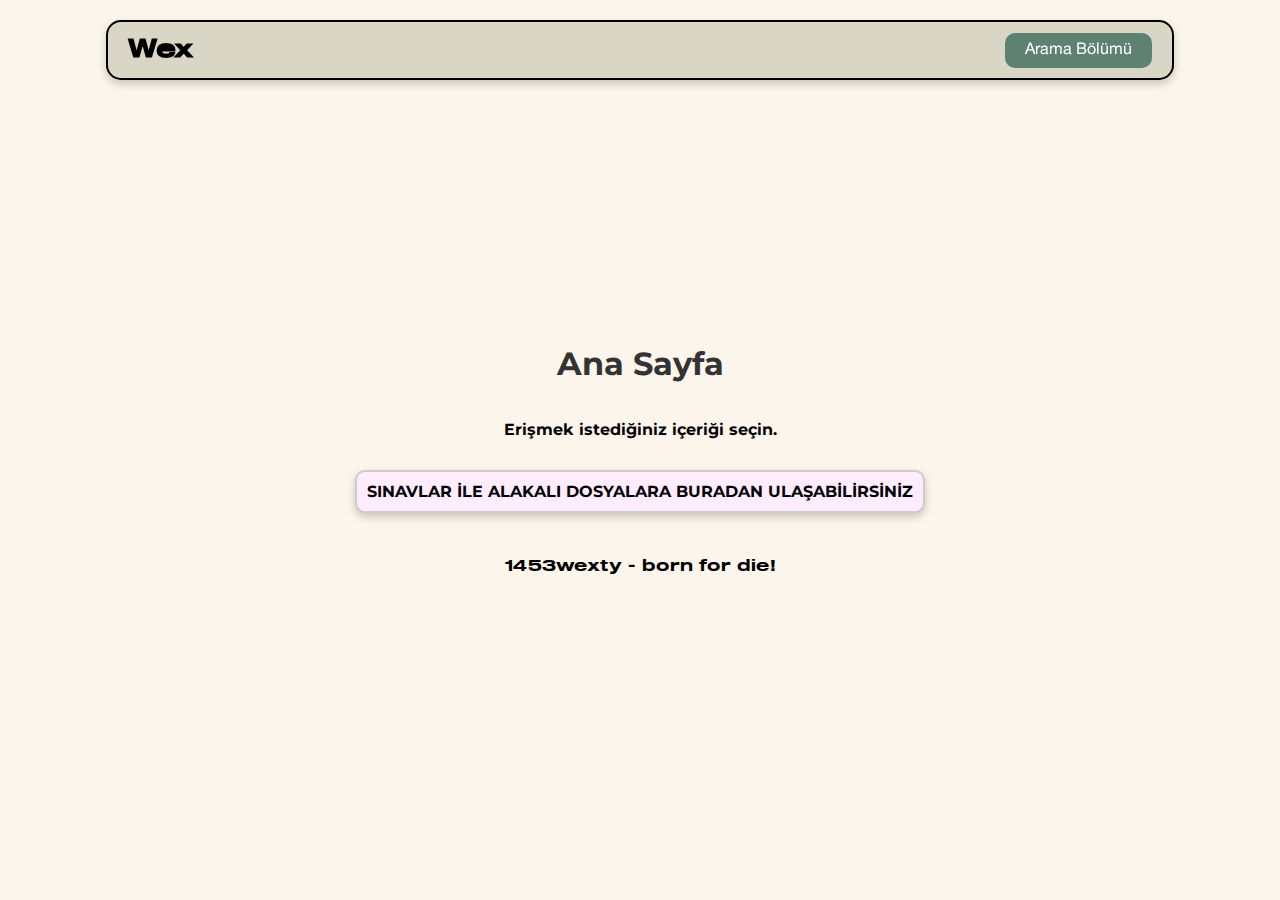
<file: index.html>
<!DOCTYPE html>
<html lang="tr">
<head>
    <meta charset="UTF-8">
    <meta name="viewport" content="width=device-width, initial-scale=1.0">
    <title>Ana Sayfa</title>
    <link id="favicon" rel="icon" href="resources/beyaz-icon.png?v=1" type="image/x-icon">
    <link rel="stylesheet" href="style.css">
</head>
<body>

    <header id="header">
        <div class="isim">Wex</div>
        <div class="header-buttons">
            <a href="liste/liste.html" class="header-button">Arama Bölümü</a>
        </div>
    </header>

    <h1>Ana Sayfa</h1>
    <p>Erişmek istediğiniz içeriği seçin.</p>
    <div class="button-container">
        <button class="button" onclick="window.location.href='liste/liste.html'">SINAVLAR İLE ALAKALI DOSYALARA BURADAN ULAŞABİLİRSİNİZ</button>
    </div>

    <div class="copyright-text">
        <p>1453wexty - born for die!</p>
    </div>

</body>
</html>
</file>
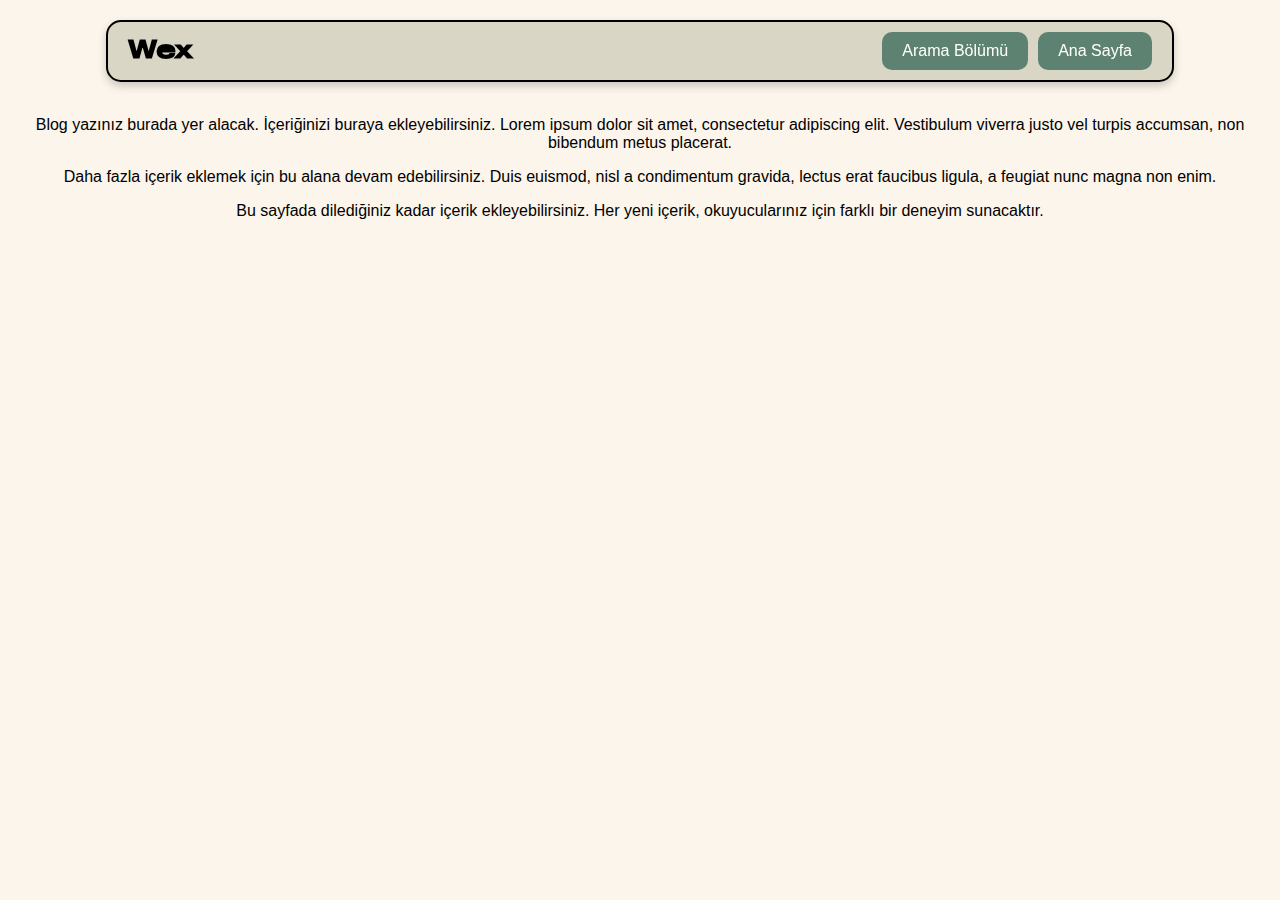
<file: icerikler/icerik1.html>
<!DOCTYPE html>
<html lang="tr">
<head>
    <meta charset="UTF-8">
    <meta name="viewport" content="width=device-width, initial-scale=1.0">
    <title>Blog Yazısı</title>
    <link rel="stylesheet" href="styles.css">
</head>
<body>

    <header id="header">
        <div class="isim">Wex</div>
        <div class="header-buttons"> <!-- Yeni bir div eklendi -->
            <a href="../liste/liste.html" class="header-button">Arama Bölümü</a>
            <a href="../index.html" class="header-button">Ana Sayfa</a>
        </div>
    </header>

    <div class="content">
        <p>Blog yazınız burada yer alacak. İçeriğinizi buraya ekleyebilirsiniz. Lorem ipsum dolor sit amet, consectetur adipiscing elit. Vestibulum viverra justo vel turpis accumsan, non bibendum metus placerat.</p>
        <p>Daha fazla içerik eklemek için bu alana devam edebilirsiniz. Duis euismod, nisl a condimentum gravida, lectus erat faucibus ligula, a feugiat nunc magna non enim.</p>
        <p>Bu sayfada dilediğiniz kadar içerik ekleyebilirsiniz. Her yeni içerik, okuyucularınız için farklı bir deneyim sunacaktır.</p>
    </div>

    <script src="script.js"></script>

</body>
</html>
</file>
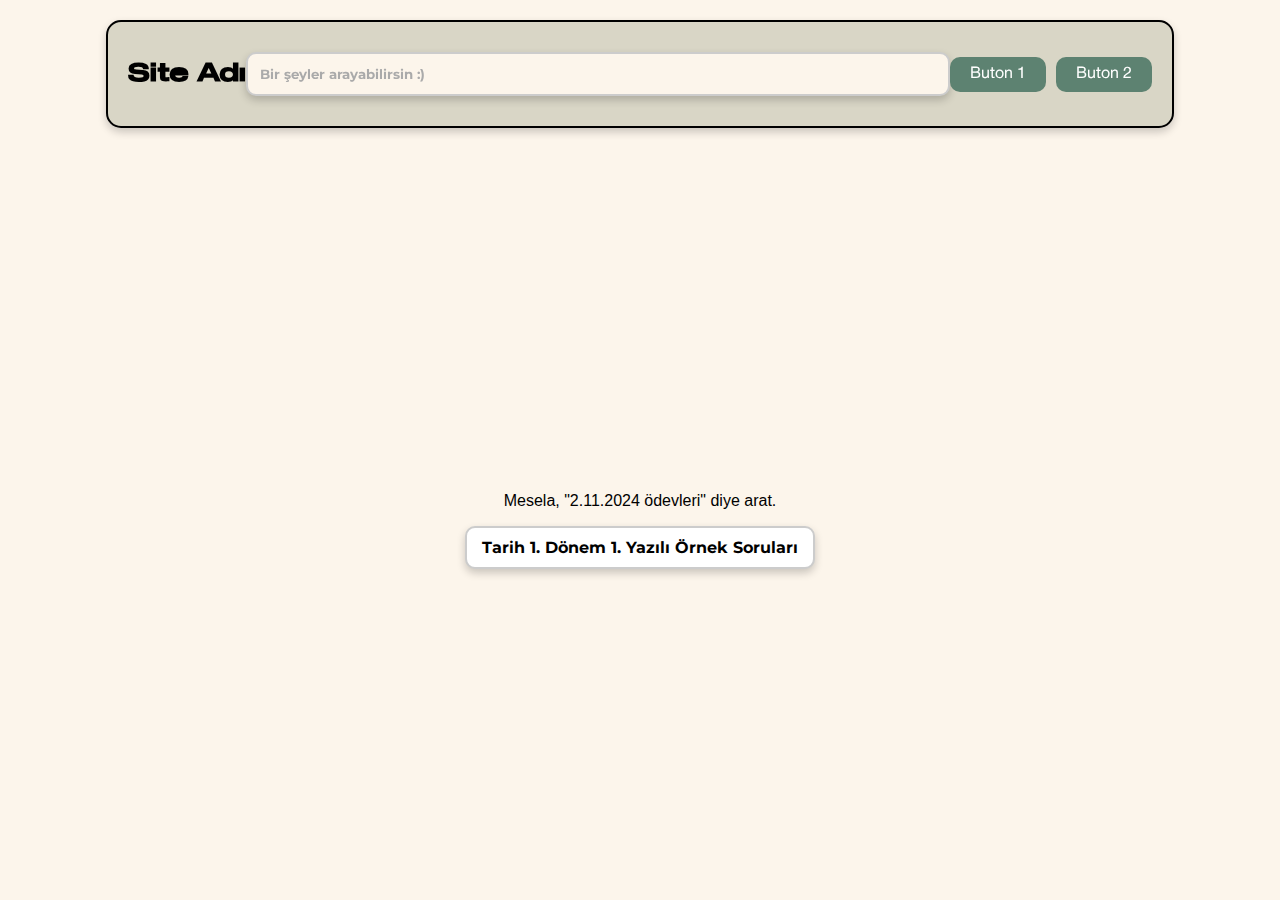
<file: liste/liste.html>
<!DOCTYPE html>
<html lang="tr">
<head>
    <meta charset="UTF-8">
    <meta name="viewport" content="width=device-width, initial-scale=1.0">
    <title>Buton ve Arama Çubuğu</title>
    <link rel="stylesheet" href="liste.css">
</head>
<body>
    <header>
        <div class="isim">Site Adı</div>
        <input type="text" id="searchInput" class="search-bar" placeholder="Bir şeyler arayabilirsin :)" onkeyup="filterButtons()">
        <div class="header-buttons">
            <a href="#" class="header-button">Buton 1</a>
            <a href="#" class="header-button">Buton 2</a>
        </div>
    </header>
    
    <div class="container content">
        <p>Mesela, "2.11.2024 ödevleri" diye arat.</p>

        <ul class="button-list" id="buttonList">
            <li><a href="../icerikler/icerik1.html" class="button">Tarih 1. Dönem 1. Yazılı Örnek Soruları</a></li>
            <!-- Diğer butonlar buraya eklenebilir -->
        </ul>
    </div>

    <script src="script.js"></script>
</body>
</html>
</file>
<file: style.css>
/* Yazı Tipleri */
@font-face {
    font-family: 'sequel';
    src: url('fonts/Sequel100Black-65.ttf');
}

@font-face {
    font-family: 'montserrat';
    src: url('fonts/Montserrat-Bold.ttf');
}

@font-face {
    font-family: 'helvetica-roman';
    src: url('fonts/HelveticaNeueRoman.otf');
}

/* Genel Stil */
/* Header */
header {
    position: fixed;
    top: 20px;
    left: 50%;
    transform: translateX(-50%);
    display: flex;
    justify-content: space-between;
    align-items: center;
    background-color: #d9d6c6;
    z-index: 1000;
    padding: 10px 20px;
    border-radius: 15px;
    box-shadow: 0 4px 8px rgba(0, 0, 0, 0.2);
    border: 2px solid black;
    width: 80%;
    transition: top 0.3s ease;
}

.isim {
    font-size: 24px;
    font-weight: bold;
    font-family: 'sequel';
}

.header-buttons {
    display: flex;
    gap: 10px;
}

.header-button {
    padding: 10px 20px;
    background-color: #5d8271;
    border: none;
    border-radius: 10px;
    text-decoration: none;
    color: #fff;
    transition: background-color 0.3s;
    font-family: 'helvetica-roman';
}

.header-button:hover {
    background-color: #889d88;
}

/* İçerik için ekstra boşluk */
.content {
    padding: 100px 20px 20px;
    text-align: center;
}

body {
    display: flex;
    flex-direction: column;
    align-items: center;
    justify-content: center;
    height: 100vh;
    font-family: 'montserrat';
    margin: 0;
    background-color: #fcf5eb;
}

h1 {
    color: #333;
}

p {
    text-align: center;
}

/* Ana Sayfa Kutusu */
.container {
    background-color: #f0f0f5;
    padding: 20px;
    border-radius: 15px;
    max-width: 600px;
    margin: 20px auto;
    box-shadow: 0px 4px 8px rgba(0, 0, 0, 0.2);
    text-align: center;
}

/* Butonlar */
/* Butonlar */
.button-container {
    display: flex;
    flex-direction: column;
    align-items: center;
    margin-top: 10px; /* Butonlar ile üst kısım arasındaki boşluğu azalt */
}

.button {
    background-color: #ffecff; /* Liste butonlarının rengi */
    color: black; /* Yazı rengi */
    padding: 10px; /* Buton boyutunu küçült */
    margin: 5px 0; /* Butonlar arası mesafeyi azalt */
    border-radius: 10px; /* Kavisli kenarlar (İlk sayfa ile aynı yapıldı) */
    cursor: pointer;
    font-size: 16px; /* Yazı boyutu */
    text-align: center;
    transition: background-color 0.3s ease, box-shadow 0.3s ease; /* Geçiş efektleri */
    box-shadow: 0 4px 8px rgba(0, 0, 0, 0.2); /* Gölge efekti */
    border: 2px solid #ccc; /* Dış siyah kontur */
    font-family: 'montserrat'; /* Buton yazı tipi */
}

.button:hover {
    background-color: #ffdac8; /* Hover rengi */
    box-shadow: 0 6px 12px rgba(0, 0, 0, 0.3); /* Hover'da gölge artışı */
}

/* Copyright Metni */
.copyright-text {
    text-align: center;
    margin-top: 20px;
}

.copyright-text > p {
    margin-bottom: 0;
    font-family: 'sequel';
}

/* Medya Sorguları */
@media (max-width: 768px) {
    .button-container {
        flex-direction: column;
        align-items: center;
    }
    .button {
        white-space: normal;
        line-height: 1.2;
        width: 90%;
        max-width: none;
        margin: 10px 0;
    }
}

@media (min-width: 769px) {
    .button {
        width: auto;
        max-width: none;
    }
    .download-text {
        margin-top: 5px;
    }
}

/* SVG Animasyonları için Stil (Opsiyonel) */
svg {
    position: fixed;
    top: 50%;
    left: 50%;
    transform: translate(-50%, -50%);
    height: 150px;
    width: 150px;
}
</file>
<file: icerikler/styles.css>
/* Yazı Tipleri */
@font-face {
    font-family: 'sequel';
    src: url('../fonts/Sequel100Black-65.ttf');
}

@font-face {
    font-family: 'montserrat';
    src: url('../fonts/Montserrat-Bold.ttf');
}

@font-face {
    font-family: 'helvetica-roman';
    src: url('../fonts/HelveticaNeueRoman.otf');
}


body {
    background-color: #fcf5eb;
    font-family: 'helvetica', sans-serif;
    margin: 0;
}

header {
    position: fixed; /* Header'ı sabit yap */
    top: 20px; /* Üst kısımdan boşluk bırak */
    left: 50%;
    transform: translateX(-50%); /* Header'ı ortala */
    display: flex;
    justify-content: space-between; /* Butonları en sağa yerleştir */
    align-items: center; /* Dikey olarak ortala */
    background-color: #d9d6c6; /* Header rengi ayarlandı */
    z-index: 1000; /* Üstte kalmasını sağlar */
    padding: 10px 20px; /* Kenarlara mesafe ekle */
    border-radius: 15px; /* Kenarları kavisli */
    box-shadow: 0 4px 8px rgba(0, 0, 0, 0.2); /* Gölge efekti */
    border: 2px solid black; /* Siyah kontur */
    width: 80%; /* Genişliği %80 olarak ayarlandı */
    transition: top 0.3s ease; /* Yumuşak geçiş efekti */
}

.isim {
    font-size: 24px; /* Yazı boyutu */
    font-weight: bold; /* Kalın yazı */
    font-family: sequel;
}

.header-buttons {
    display: flex; /* Butonları yan yana diz */
    gap: 10px; /* Butonlar arasına boşluk ekle */
}

.header-button {
    padding: 10px 20px;
    background-color: #5d8271; /* Buton rengi */
    border: none; /* Kenar yok */
    border-radius: 10px;
    text-decoration: none;
    color: #fff; /* Yazı rengi */
    transition: background-color 0.3s; /* Geçiş efekti */
    font-family: helvetica;
}

.header-button:hover {
    background-color: #889d88; /* Üstüne gelindiğinde renk değişimi */
}

.content {
    padding: 100px 20px 20px; /* Üst kısımda daha fazla boşluk ekle */
    text-align: center;
}
</file>
<file: liste/liste.css>
/* Yazı Tipleri */
@font-face {
    font-family: 'sequel';
    src: url('../fonts/Sequel100Black-65.ttf');
}

@font-face {
    font-family: 'montserrat';
    src: url('../fonts/Montserrat-Bold.ttf');
}

@font-face {
    font-family: 'helvetica-roman';
    src: url('../fonts/HelveticaNeueRoman.otf');
}

/* Header */
header {
    position: fixed;
    top: 20px; /* Header'ın üstten uzaklığı */
    left: 50%;
    transform: translateX(-50%);
    display: flex;
    justify-content: space-between;
    align-items: center;
    background-color: #d9d6c6;
    z-index: 1000;
    padding: 10px 20px;
    border-radius: 15px; /* Kenar yuvarlama */
    box-shadow: 0 4px 8px rgba(0, 0, 0, 0.2); /* Gölge efekti */
    border: 2px solid black; /* Kenar çizgisi */
    width: 80%; /* Header genişliği */
    transition: top 0.3s ease; /* Yukarı kayma geçiş efekti */
}

/* Site adı */
.isim {
    font-size: 24px;
    font-weight: bold;
    font-family: 'sequel'; /* Belirtilen font */
}

/* Arama çubuğu */
.search-bar {
    flex-grow: 1; /* Alanı kaplaması için */
    margin: 0 20px; /* Yanlardan boşluk bırak */
    padding: 10px; /* İçerik için padding */
    font-family: 'helvetica-roman'; /* Belirtilen font */
}

/* Buton grubu */
.header-buttons {
    display: flex;
    gap: 10px; /* Butonlar arasında boşluk */
}

/* Buton stilleri */
.header-button {
    padding: 10px 20px;
    background-color: #5d8271; /* Buton rengi */
    border: none;
    border-radius: 10px; /* Yuvarlak köşeler */
    text-decoration: none;
    color: #fff;
    transition: background-color 0.3s; /* Hover efekti */
    font-family: 'helvetica-roman'; /* Belirtilen font */
}

.header-button:hover {
    background-color: #889d88; /* Hover durumu */
}

/* İçerik alanı */
.container {
    margin-top: 80px; /* Header yüksekliği kadar boşluk bırakma */
    padding: 20px; /* İçerik için padding */
}

/* Liste stilleri */
.button-list {
    list-style: none; /* Madde işaretlerini kaldır */
    padding: 0; /* Padding kaldır */
}

.button-list li {
    margin: 10px 0; /* Liste öğeleri arasındaki mesafe */
}

/* İçerik için ekstra boşluk */
.content {
    padding: 100px 20px 20px; /* Header altındaki boşluk */
    text-align: center; /* Merkeze hizalama */
}

/* Genel Stil */

body {
    background-color: #fcf5eb;
    font-family: 'Montserrat', sans-serif;
    display: flex;
    justify-content: center;
    align-items: center;
    height: 100vh;
    margin: 0;
}

.container {
    text-align: center;
}

.container p {
    font-family: helvetica;
}

.search-bar {
    font-family: 'Montserrat'; /* Yazı fontunu burada ayarlayın */
    color: #000; /* Yazı rengini isterseniz buradan değiştirebilirsiniz */
}

.search-bar::placeholder {
    font-family: 'Montserrat'; /* Fontu burada ayarlayın */
    color: #aaa; /* İsterseniz placeholder rengini de değiştirebilirsiniz */
}




.button-list {
    list-style-type: none;
    padding: 0;
}

.button-list li {
    margin: 10px 0;
}

.button-list a {
    font-family: montserrat;
}

.button {
    display: block;
    padding: 10px 15px;
    background-color: #ffffff;
    border: 2px solid #ccc;
    border-radius: 10px;
    text-align: center;
    text-decoration: none;
    color: #000;
    transition: background-color 0.3s;
    box-shadow: 0 4px 8px rgba(0, 0, 0, 0.2);
}

.button:hover {
    background-color: #ffdac8;
}

.search-bar {
    margin: 20px 0;
    padding: 12px;
    border-radius: 10px;
    border: 2px solid #ccc;
    width: 350px; /* Daha geniş */
    background-color: #fcf5eb;
    box-shadow: 0 4px 8px rgba(0, 0, 0, 0.2);
}

.hidden {
    display: none;
}
</file>
